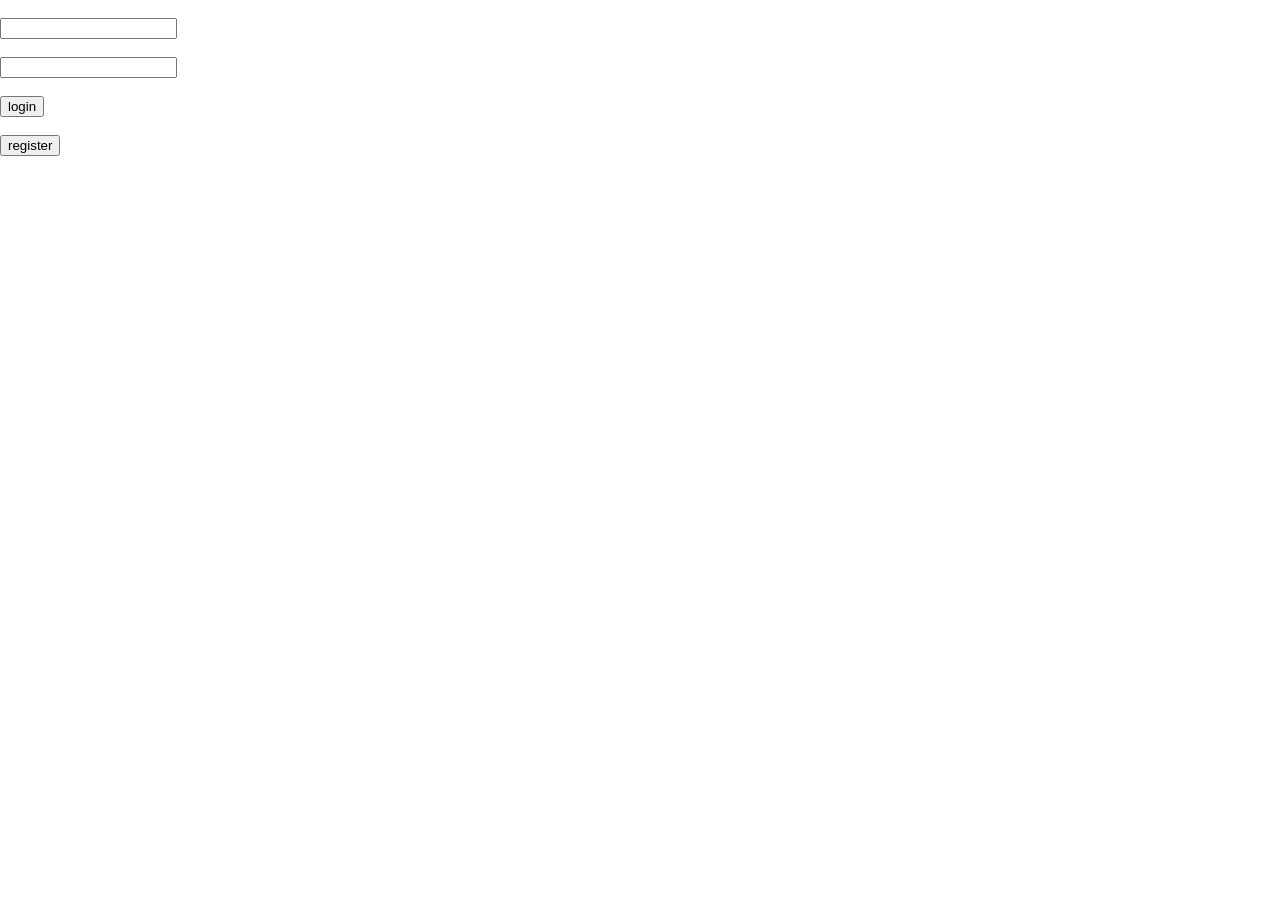
<file: index.html>
<?php
session_start();
?>
<!DOCTYPE html>
<html>
<head>
<style>
h1{
  text-align:center;
  color:red;
}
html, body{
  width: 100%;
  height: 100%;
  color:white;
  padding: 0px;
  margin: 0px;

  background: url("http://localhost/cart/images/1.jpg")no-repeat center center fixed;

  -webkit-background-size: cover;
  -moz-background-size: cover;
  -o-background-size: cover;
  background-size: cover;
}</style>
</head>
<title></title>
<body>
<h1</h1>
<form action="http://localhost/fcart/login.php" method="post">
Email:<br>
<input type="text" name="email">
<br>
password:<br>
<input type="password" name="password">
<br>
<br>
<input type="submit" value="login">
</form>
	Click register to create a new account
<form action="register.html" method="post">
<input type="submit" value="register">
</form>
</body>
</html>
</file>
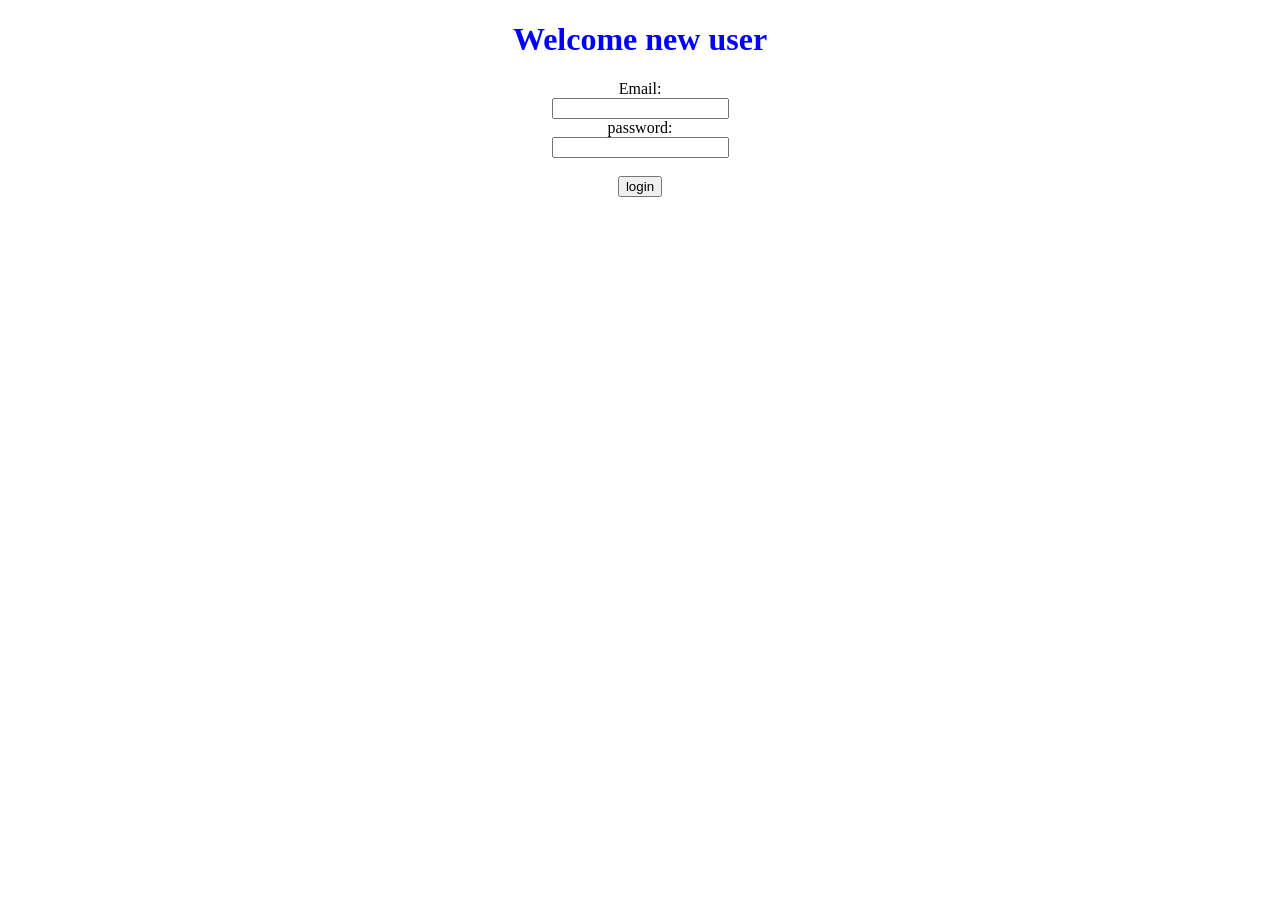
<file: register.html>
<!DOCTYPE html>
<html>
<head>
<style>
h1{
color:blue;
text-align:center;
}
body{
background:url(http://localhost/cart/images/2.jpg)no-repeat center center fixed;

  -webkit-background-size: cover;
  -moz-background-size: cover;
  -o-background-size: cover;
  background-size: cover;
text-align:center;
color:black;
}</style>
</head>
<title>SHOPPY</title>
<body>
<h1> Welcome new user</h1>
<form method="post" action="http://localhost/fcart/register.php">
<tr>
Email:<br>
<td><input type="text" name="email"></td>
<br>
password:<br>
<td><input type="password" name="password"></td>
<br>
</tr>
<tr>
<br>
<input id="button" type="submit" value="login">
</tr>
</form>
</body>
</html>
</file>
